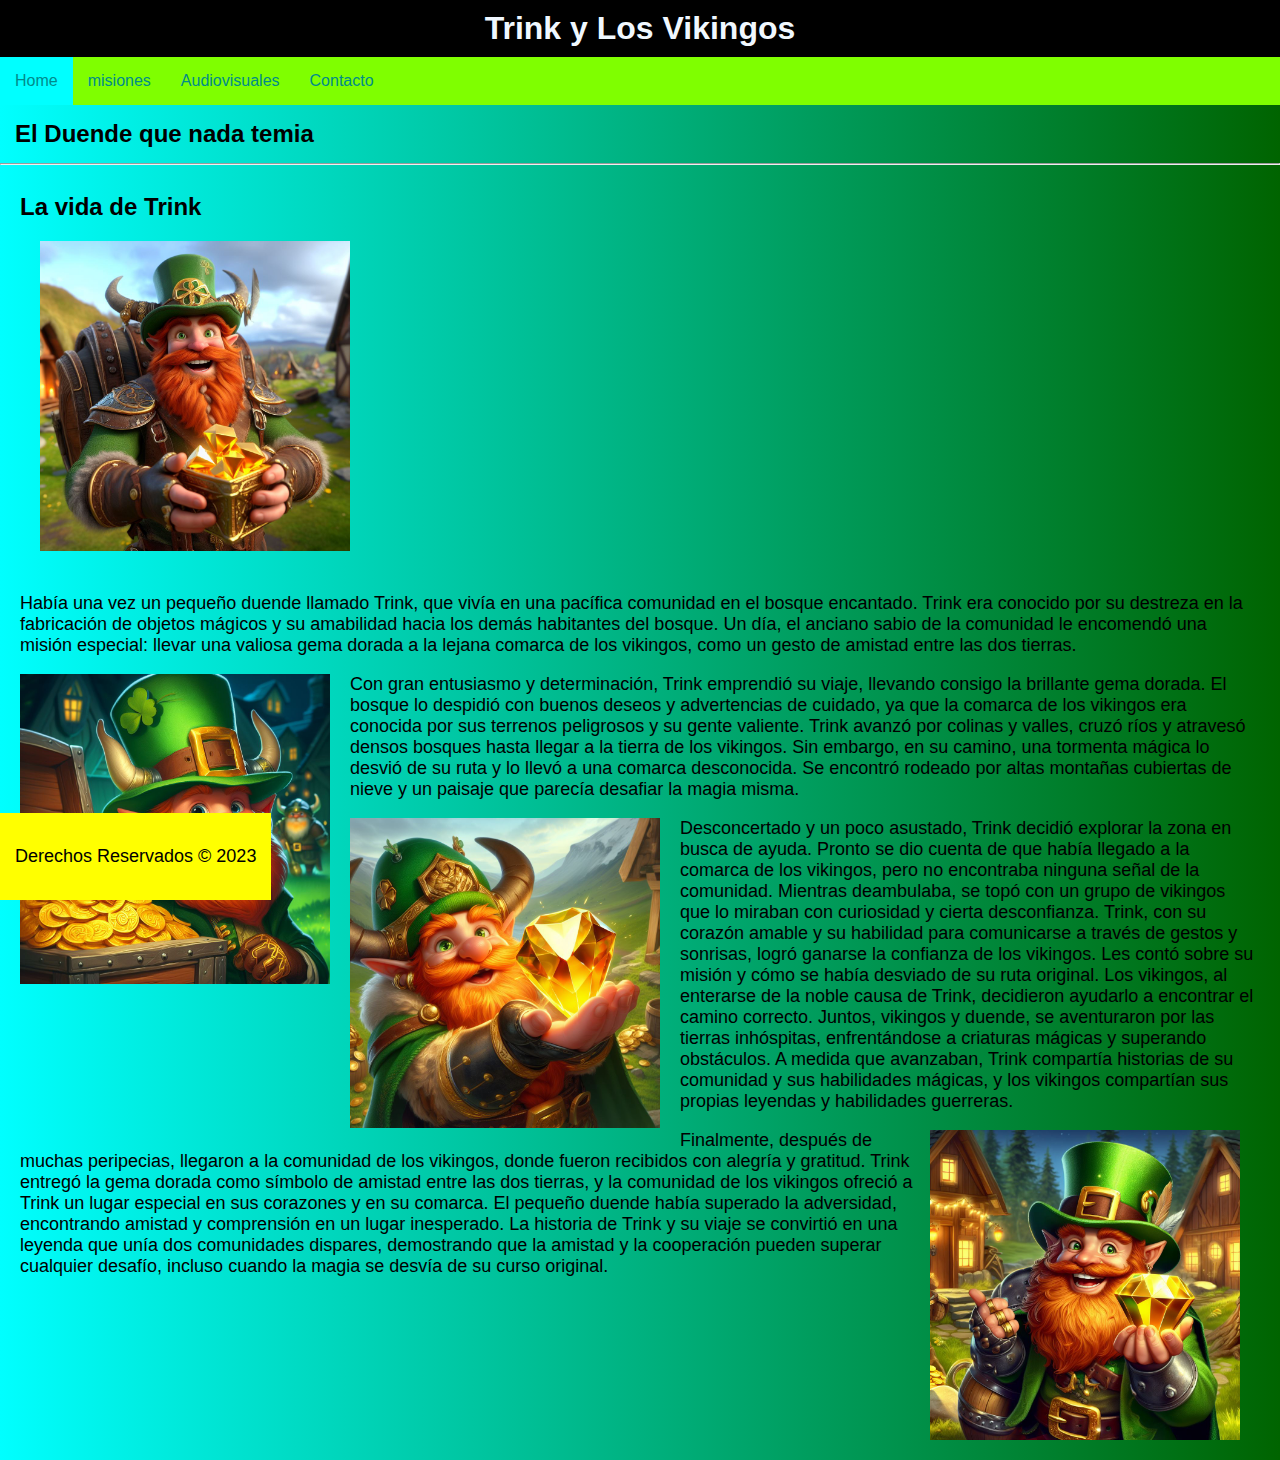
<file: index.html>
<!DOCTYPE html>
<html lang="en">

<head>
    <meta charset="UTF-8">
    <meta name="viewport" content="width=device-width, initial-scale=1.0">
    <title>Trink, el Duende Valiente</title>
    <link rel="stylesheet" href="style.css">
    <link rel="stylesheet" href="/styles/index.css">
    
</head>

<body>
    <header>
        <h1>Trink y Los Vikingos</h1>
        <nav>
            <ul>
                <li><a class="active" href="index.html">Home</a></li>
                <li><a href="misiones.html">misiones</a></li>
                <li><a href="audioviasuales.html">Audiovisuales</a></li>
                <li><a href="contacto.html">Contacto</a></li>
            </ul>
        </nav>
    </header>

    <h2 class="subtitulo">El Duende que nada temia</h2>
    <hr>

    <article class="contenedor">
        <h3 class="titulointerno">La vida de Trink</h3>
        <img class="imagen" src="/assest/img/duende1.jpg" alt="Trink">
        <p>Había una vez un pequeño duende llamado Trink, que vivía en una pacífica comunidad en el bosque encantado.
            Trink era conocido por su destreza en la fabricación de objetos mágicos y su amabilidad hacia los demás
            habitantes del bosque. Un día, el anciano sabio de la comunidad le encomendó una misión especial: llevar una
            valiosa gema dorada a la lejana comarca de los vikingos, como un gesto de amistad entre las dos tierras.</p>
        <img class="imagen2" src="/assest/img/duende2.jpg" alt="Gema Dorada">
        <p>Con gran entusiasmo y determinación, Trink emprendió su viaje, llevando consigo la brillante gema dorada. El
            bosque lo despidió con buenos deseos y advertencias de cuidado, ya que la comarca de los vikingos era
            conocida por sus terrenos peligrosos y su gente valiente.

            Trink avanzó por colinas y valles, cruzó ríos y atravesó densos bosques hasta llegar a la tierra de los
            vikingos. Sin embargo, en su camino, una tormenta mágica lo desvió de su ruta y lo llevó a una comarca
            desconocida. Se encontró rodeado por altas montañas cubiertas de nieve y un paisaje que parecía desafiar la
            magia misma.</p>
        <img class="imagen3" src="/assest/img/duende3.jpg" alt="Duende">
        <p>Desconcertado y un poco asustado, Trink decidió explorar la zona en busca de ayuda. Pronto se dio cuenta de
            que había llegado a la comarca de los vikingos, pero no encontraba ninguna señal de la comunidad. Mientras
            deambulaba, se topó con un grupo de vikingos que lo miraban con curiosidad y cierta desconfianza.

            Trink, con su corazón amable y su habilidad para comunicarse a través de gestos y sonrisas, logró ganarse la
            confianza de los vikingos. Les contó sobre su misión y cómo se había desviado de su ruta original. Los
            vikingos, al enterarse de la noble causa de Trink, decidieron ayudarlo a encontrar el camino correcto.

            Juntos, vikingos y duende, se aventuraron por las tierras inhóspitas, enfrentándose a criaturas mágicas y
            superando obstáculos. A medida que avanzaban, Trink compartía historias de su comunidad y sus habilidades
            mágicas, y los vikingos compartían sus propias leyendas y habilidades guerreras.</p>
        <img class="imagen4" src="/assest/img/duende4.jpg" alt="Valiente">
        <p>Finalmente, después de muchas peripecias, llegaron a la comunidad de los vikingos, donde fueron recibidos con
            alegría y gratitud. Trink entregó la gema dorada como símbolo de amistad entre las dos tierras, y la
            comunidad de los vikingos ofreció a Trink un lugar especial en sus corazones y en su comarca.

            El pequeño duende había superado la adversidad, encontrando amistad y comprensión en un lugar inesperado. La
            historia de Trink y su viaje se convirtió en una leyenda que unía dos comunidades dispares, demostrando que
            la amistad y la cooperación pueden superar cualquier desafío, incluso cuando la magia se desvía de su curso
            original.</p>
    </article>
    <footer>
        <p>Derechos Reservados &copy; 2023</p>
    </footer>
</body>

</html>
</file>
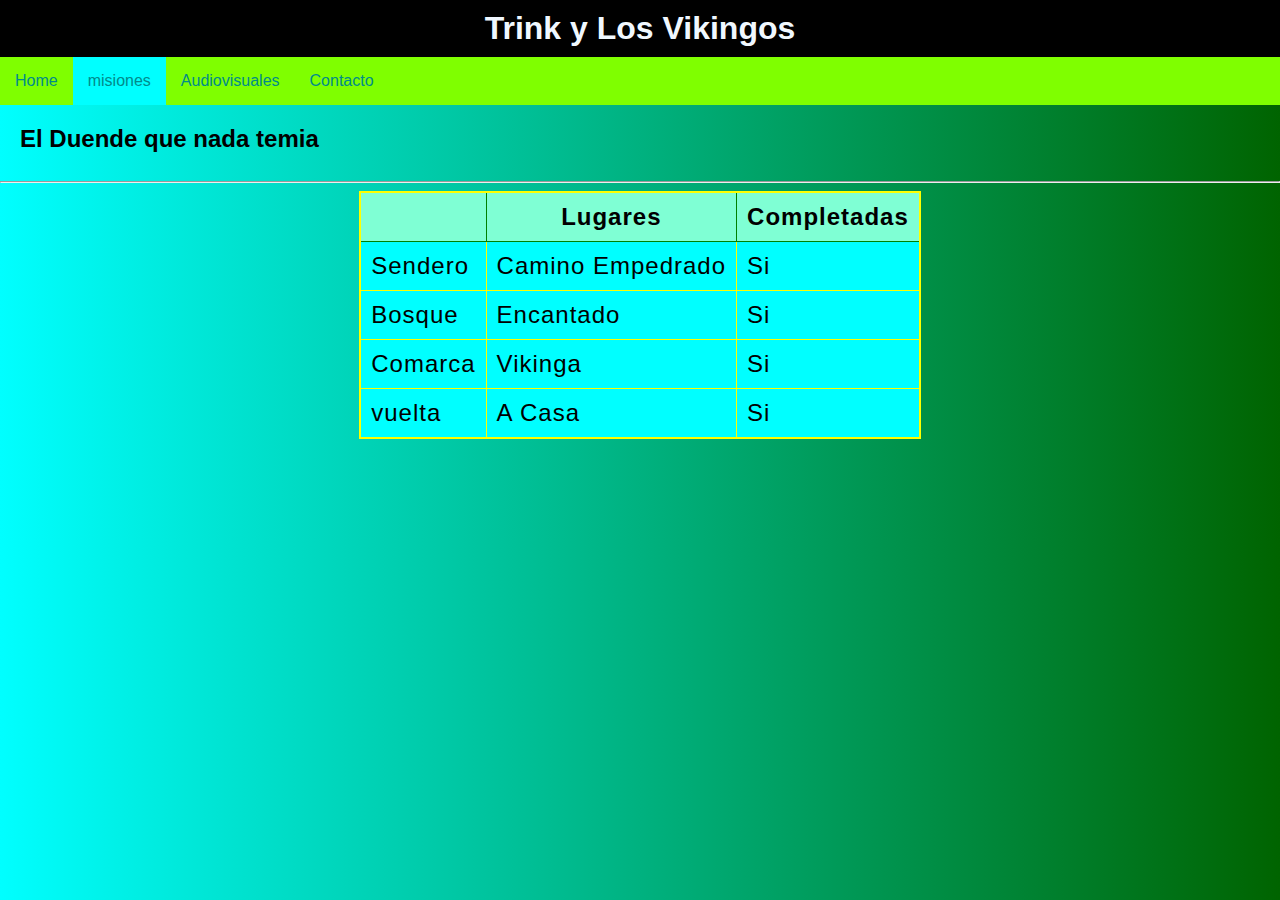
<file: misiones.html>
<!DOCTYPE html>
<html lang="en">

<head>
    <meta charset="UTF-8">
    <meta name="viewport" content="width=device-width, initial-scale=1.0">
    <title>Trink, el Duende Valiente</title>
    <link rel="stylesheet" href="style.css">
    <link rel="stylesheet" href="/styles/misiones.css">
    
</head>

<body>
    <header>
        <h1>Trink y Los Vikingos</h1>
        <nav>
            <ul>
                <li><a href="index.html">Home</a></li>
                <li><a class="active" href="misiones.html">misiones</a></li>
                <li><a href="audioviasuales.html">Audiovisuales</a></li>
                <li><a href="contacto.html">Contacto</a></li>
            </ul>
        </nav>
    </header>

    <h2>El Duende que nada temia</h2>
    <hr>
    <div class="contenedor">
        <table>
            <colgroup>
                <col >
                <col>
                <col>
                <col>
                <col>
            </colgroup>
            <th></th>
            <th>Lugares</th>
            <th>Completadas</th>

            <tr>
                <td>Sendero</td>
                <td>Camino Empedrado</td>
                <td>Si</td>
            </tr>
            <tr>
                <td>Bosque </td>
                <td>Encantado</td>
                <td>Si</td>
            </tr>
            <tr>
                <td>Comarca</td>
                <td>Vikinga</td>
                <td>Si</td>
            </tr>
            <tr>
                <td>vuelta</td>
                <td>A Casa</td>
                <td>Si</td>
            </tr>
        </table>
    </div>
</body>
</html>
</file>
<file: style.css>
body {
    font-family: Verdana, Geneva, Tahoma, sans-serif;
    background: linear-gradient(to right, aqua, darkgreen);
    padding: 0;
    margin: 0;
    padding-bottom: 100px;
}
.active{
    background-color: aqua;
}
ul{
    list-style-type: none;
    margin: 0;
    padding: 0;
    overflow: hidden;
    background-color: chartreuse;
}
li{
    float: left;
}
li a{
    display: block;
    color: darkcyan;
    text-align: center;
    padding: 15px;
    text-decoration: none;
}
li a:hover:not(.active){
    background-color: yellowgreen;

}
h1{
    background-color: black;
    padding: 10px;
    margin: 0;
    color: aliceblue;
    text-align: center;
}
footer{
    background-color: yellow;
    color: black;
    padding: 15px;
    text-align: center;
    position: fixed;
    bottom: 0;
    width: 100;
}
</file>
<file: styles/index.css>
.subtitulo{
    margin: 15px;
    padding: 0;
}

.titulointerno{
    font-size: 24px;
    padding: 0 0 20px;
    margin: 0;
}

.contenedor{
    max-width: 100%;
    margin: 0 auto;
    padding: 20px;
}
.imagen{
    float: none;
    margin: 0 0 20px 20px;
    max-width: 25%;
    height: auto;
}

.imagen2{
    float: left;
    margin: 0 20px 20px 0;
    max-width: 25%;
    height: auto;
}
.imagen3{
    float: left;
    margin: 0 20px 20px 0;
    max-width: 25%;
    height: auto;
}
.imagen4{
    float: right;
    margin: 0 20px 20px 0;
    max-width: 25%;
    height: auto;
}
p{
    font-size: 18px;
}
</file>
<file: styles/misiones.css>
.contenedor{
    display: flex;
    justify-content: center;
}

table{
    border-collapse: collapse;
    border: 2px solid yellow;
    letter-spacing: 1px;
    font-size: 1.5rem;
    background-color: aqua;
}
th{
    border: 1px solid green;
    padding: 10px;
    background-color: aquamarine;
}
td{
    border: 1px solid yellow;
    padding: 10px;
    
}
h2{

    margin: 0;
    padding: 20px;
    
}
</file>
